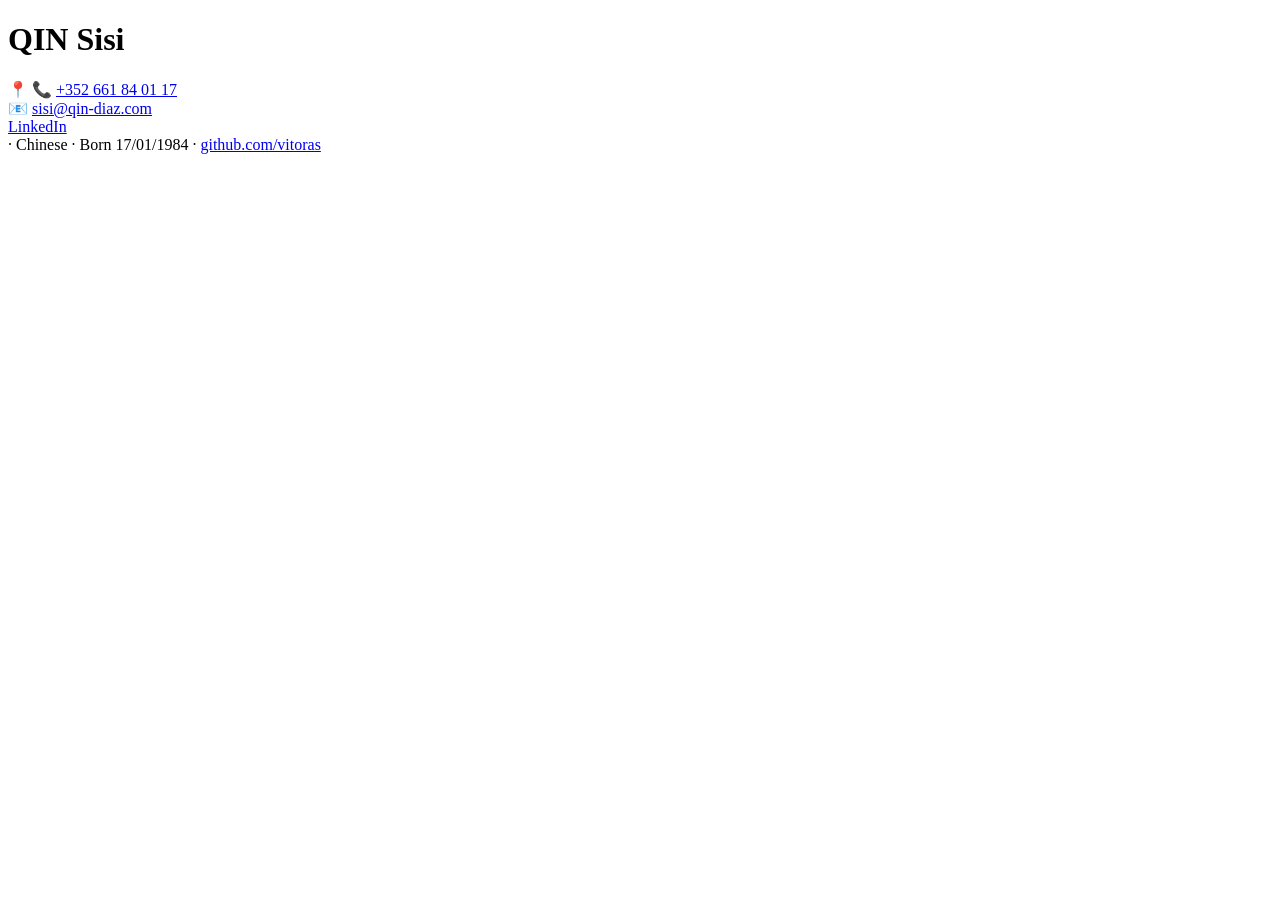
<file: xiongmette/CV.html>
<!DOCTYPE html>
<html lang="en">
<head>
    <meta charset="UTF-8" />
    <meta name="viewport" content="width=device-width, initial-scale=1.0" />
    <title>QIN Sisi</title>
</head>
<body>
    <header>
        <h1>QIN Sisi</h1>
        <div class="contact">
            📍 <Luxembourg, Luxembourg<br>
            📞 <a href="tel:+352661840117">+352 661 84 01 17</a><br>
            📧 <a href="mailto:sisi@qin-diaz.com">sisi@qin-diaz.com</a><br>
            <a href="https://www.linkedin.com/in/qinsisi/?locale=en-US">LinkedIn</a><br>
            · Chinese · Born 17/01/1984
            <span> ·
                    </span><span><a
                    href="https://github.com/vitoras">github.com/vitoras</a></span>
        </div>
    </header>
    <section></section>
    <footer></footer>
</body>
</html>
</file>
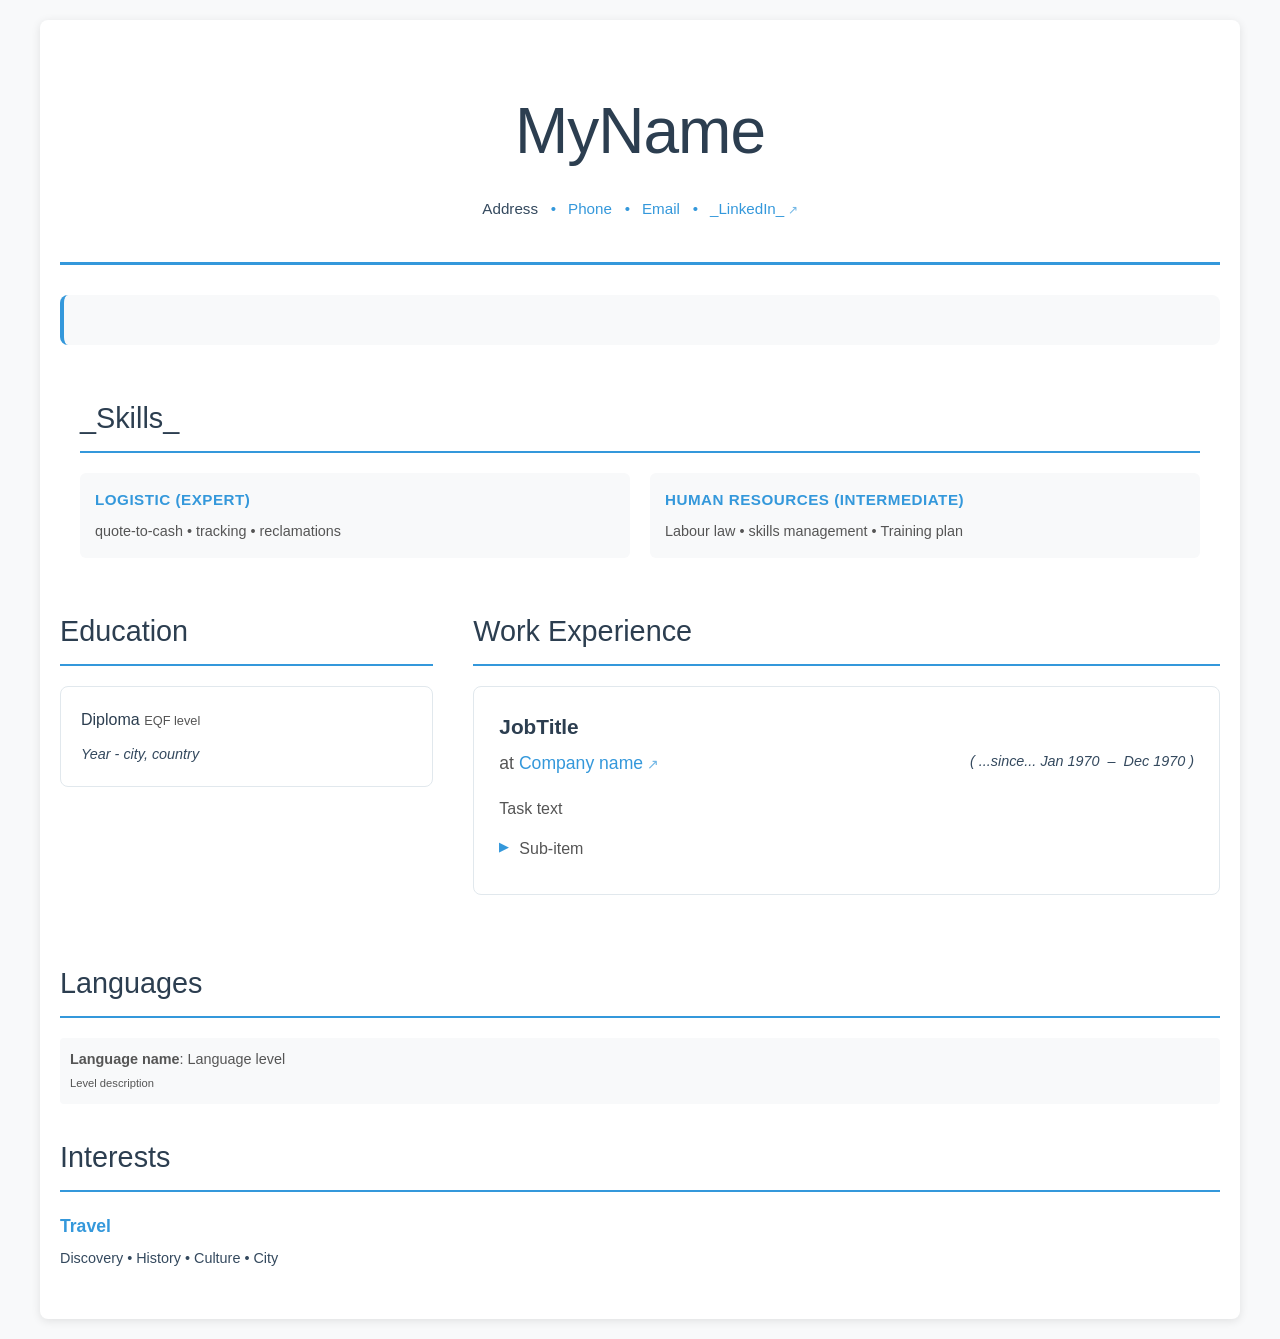
<file: java/src/main/resources/templates/better-cv-tech.html>
<!DOCTYPE html>
<html xmlns:th="http://www.thymeleaf.org" lang="fr">
<head>
    <!-- Template based on https://github.com/paul-hammant/better-cv-tech/
         and adapted manually for current use-case and techno (Java / Thymeleaf - no spring!) -->
    <meta charset="UTF-8">
    <meta name="viewport" content="width=device-width, initial-scale=1.0">
    <title th:text="|${cv.firstName} ${cv.lastName}|">Curriculum Vitae</title>
    <!-- External CSS (website) -->
    <link rel="stylesheet" href="../static/css/better-cv-tech.css" th:href="@{css/better-cv-tech.css}" media="all">
    <!-- Inlined CSS -->
    <!-- This is required for the current application because we just generate HTML (no server) -->
    <style th:utext="${cssContent}"></style>
</head>
<body>
    <div id="app">
        <!-- ============ HEADER ============ -->
        <header class="cv-header">
            <h1 id="name" th:text="|${cv.firstName} ${cv.lastName}|" aria-label="Name">MyName</h1>
            <div class="contact-details">
                <span id="address" th:text="${cv.address.city + ', ' + cv.address.country}">Address</span>
                <span id="phone"><a th:href="|tel:${cv.phone}|" th:text="${cv.phoneDisplay}" th:title="${cv.phoneDisplay}" aria-label="Phone">Phone</a></span>
                <span id="email"><a th:href="|mailto:${cv.email}|" th:text="${cv.email}" th:title="${cv.email}" aria-label="Email">Email</a></span>
                <span id="linkedIn"><a th:href="${cv.linkedIn}" th:text="LinkedIn" th:title="LinkedIn" target="_blank" aria-label="LinkedIn" rel="noopener noreferrer">_LinkedIn_</a></span>
            </div>
        </header>

        <!-- ============ MAIN CONTENT ============ -->
        <main>

            <!-- ====== PERSONAL STATEMENT ====== -->
            <section class="statement">
                <div th:if="${cv.personalStatement != null}" id="personal-statement" th:text="${cv.personalStatement}"></div>
            </section>

            <!-- ====== SKILLS ====== -->
            <section class="skills-section" id="skills-container">
                <h2 th:text="#{section.header.skills}">_Skills_</h2>
                <div class="skills-grid">
                    <!-- TODO forEach -->
                    <!-- TODO #1 -->
                    <div class="skill-category">
                        <!-- Skill category title -->
                        <h3 class="skill-category-title">Logistic <span class="skill-level"> (expert)</span></h3>
                        <!-- List of skills -->
                        <div class="skills-list">quote-to-cash • tracking • reclamations</div>
                    </div>
                    <!-- TODO #2 -->
                    <div class="skill-category">
                        <!-- Skill category title -->
                        <h3 class="skill-category-title">Human Resources <span class="skill-level"> (intermediate)</span></h3>
                        <!-- List of skills -->
                        <div class="skills-list">Labour law • skills management • Training plan</div>
                    </div>
                </div>
            </section>



            <div class="two-column">
                <!-- ====== EDUCATION ====== -->
                <aside class="education-section">
                    <h2 th:text="#{section.header.education}">Education</h2>
                    <div id="education-list">
                        <div th:each="edu, iterStat : ${cv.education}" class="education-item" data-section="education">
                            <div class="qual-content">
                                <h3 th:text="${edu.diploma.name}">Diploma</h3>
                                <span class="edu-eqf" th:if="${edu.diploma.europeanLevel != null}" th:text="| - #{education.eqf} (${edu.diploma.europeanLevel()})|">EQF level</span>
                            </div>
                            <div class="qual-establishment" th:text="|${edu.diploma.year} - ${edu.school.location.city}, ${edu.school.location.country}|">Year - city, country</div>
                        </div>
                    </div>
                </aside>

                <!-- ====== EXPERIENCE ====== -->
                <section class="employment-section">
                    <h2 th:text="#{section.header.experience}">Work Experience</h2>
                    <div id="employment-list">
                        <div class="employment-item single-position" th:each="exp : ${cv.experiences}" data-section="work">
                            <h3 class="single-position-title">
                            <!-- Job title and subTitle -->
                                <span class="position-name" th:text="${exp.jobTitle}">JobTitle</span>
                                <span class="position-name" th:if="${exp.jobSubtitle != null}" th:text="| - ${exp.jobSubtitle}|"></span><br>
                                <!-- Company -->
                            </h3>
                            <p class="position-company">
                                at <a th:href="${exp.company.linkedIn != null} ? ${exp.company.linkedIn} : '#'" th:text="${exp.company.name}" target="_blank" rel="noopener noreferrer" class="company-name">Company name</a>
                                <!-- Dates -->
                                <span class="job-dates">
                                    (
                                        <span th:if="${exp.dates.endTime == null}" th:text="|#{experience.date.since} |">...since...</span>
                                        <time th:datetime="${#temporals.format(exp.dates.startTime.date, 'yyyy-MM-dd')}" th:text="${#temporals.format(exp.dates.startTime.date, 'MMM yyyy')}">Jan 1970</time>
                                        <span th:if="${exp.dates.endTime != null}">&nbsp;–&nbsp;</span>
                                        <time th:if="${exp.dates.endTime != null}" th:datetime="${#temporals.format(exp.dates.endTime.date, 'yyyy-MM-dd')}" th:text="${#temporals.format(exp.dates.endTime.date, 'MMM yyyy')}">Dec 1970</time>
                                    )
                                </span>
                            </p>
                            <!-- Tasks -->
                            <th:block th:each="task : ${exp.tasks}">
                                <!-- Task title -->
                                <span th:if="${!task.text.isBlank}" class="job-description" th:text="${task.text}">Task text</span>
                                <!-- Sub-items -->
                                <ul class="achievements" th:if="${!task.subItems.isEmpty}">
                                    <li th:each="sub : ${task.subItems}" th:text="${sub}">Sub-item</li>
                                </ul>
                            </th:block>
                        </div>
                    </div>
                </section>
            </div>

            <!-- ====== LANGUAGES ====== -->
            <section class="languages-section">
                <h2 th:text="#{section.header.languages}">Languages</h2>
                <div id="languages-list">
                    <ul class="languages-list">
                        <li th:each="lang : ${cv.languages}">
                            <strong th:text="${lang.language}">Language name</strong>:
                            <span th:text="${lang.level}">Language level</span><br>
                            <span class="language-description" th:text="${lang.description}">Level description</span>
                        </li>
                    </ul>
                </div>
            </section>


            <!-- ====== INTERESTS ====== -->
            <section class="interests-section">
                <h2 th:text="#{section.header.interests}">Interests</h2>
                <div id="interests-list">
                    <!-- TODO forEach -->
                    <div class="interest-item" data-section="interests">
                        <h3>Travel</h3>
                        <div class="interest-keywords">Discovery • History • Culture • City</div>
                    </div>
                </div>
            </section>
        </main>
    </div>
</body>
</html>
</file>
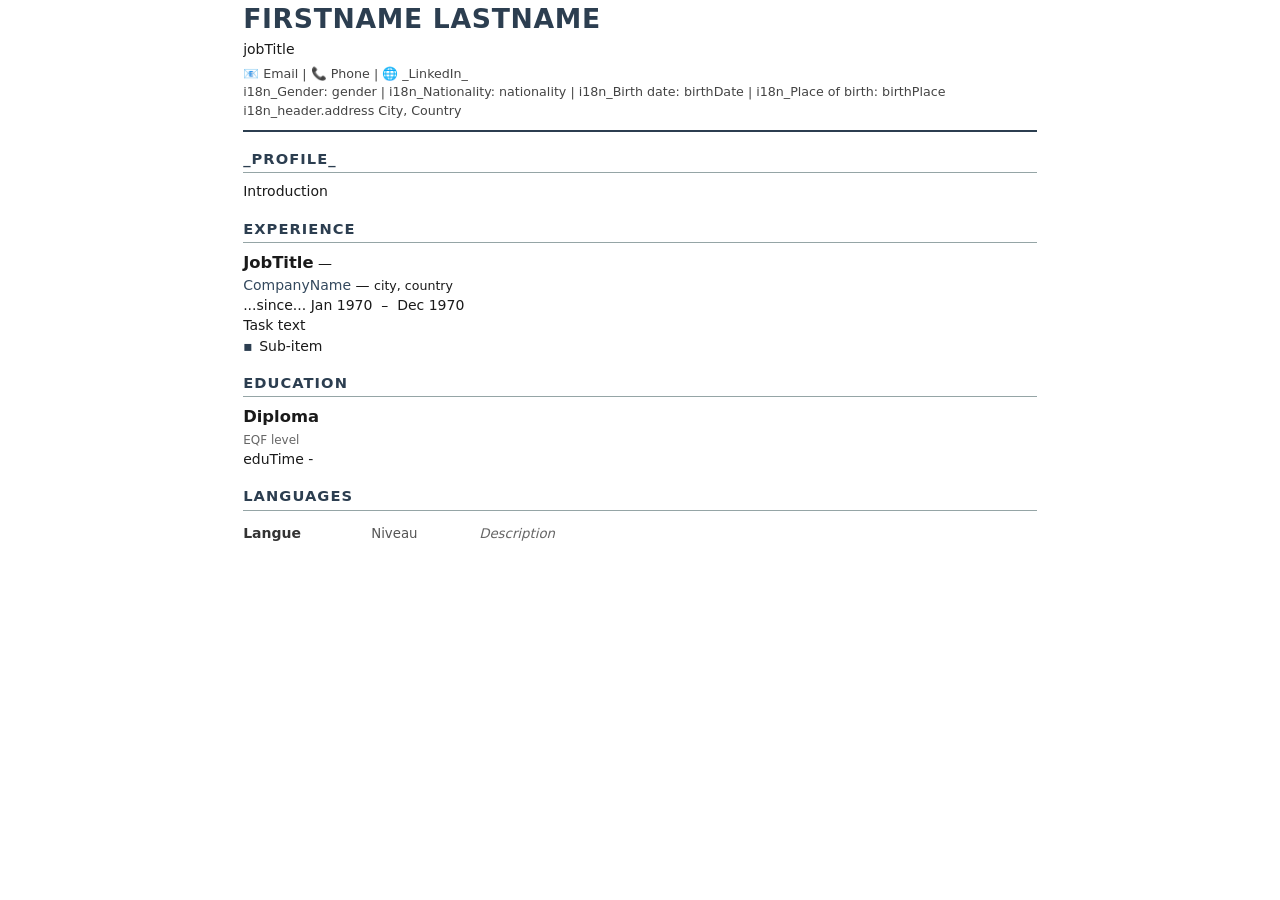
<file: java/src/main/resources/templates/standard.html>
<!DOCTYPE html>
<html xmlns:th="http://www.thymeleaf.org" lang="fr">
<head>
    <meta charset="UTF-8">
    <meta name="viewport" content="width=device-width, initial-scale=1.0">
    <title th:text="|${cv.firstName} ${cv.lastName}|">Curriculum Vitae</title>
    <!-- External CSS (website) -->
    <link rel="stylesheet" href="../static/css/standard.css" th:href="@{css/standard.css}" media="all">
    <!-- Inlined CSS -->
    <!-- This is required for the current application because we just generate HTML (no server) -->
    <style th:utext="${cssContent}"></style>

</head>
<body>

    <!-- ============ HEADER ============ -->
    <header class="cv-header" aria-label="Personal data" data-section="personal-data">
        <h1 class="header-name" th:text="|${cv.firstName} ${cv.lastName}|" id="name" aria-label="Name">FirstName LastName</h1>
        <p><span th:text="${cv.jobTitle}" aria-label="Job title" id="jobTitle">jobTitle</span></p>
        <div class="header-contact">
            <!-- Contacts -->
            <p aria-label="contact">
                <span aria-hidden="true">📧</span> <a id="email" th:href="'mailto:' + ${cv.email}" th:text="${cv.email}" th:title="${cv.email}" aria-label="Email">Email</a>
                | <span aria-hidden="true">📞</span> <a id="phone" th:href="'tel:' + ${cv.phone}" th:text="${cv.phoneDisplay}" th:title="${cv.phoneDisplay}" aria-label="Phone">Phone</a>
                | <span aria-hidden="true">🌐</span> <a id="linkedIn" th:href="${cv.linkedIn}" th:text="LinkedIn" th:title="LinkedIn" target="_blank" aria-label="LinkedIn">_LinkedIn_</a>
            </p>
            <!-- Civility -->
            <p>
                <span th:text="#{header.gender}">i18n_Gender:</span> <span th:text="${cv.gender}" aria-label="Gender">gender</span>
                | <span th:text="#{header.citizenship}">i18n_Nationality:</span> <span th:text="${cv.nationality}" aria-label="Nationality">nationality</span>
                | <span th:text="#{header.birthDate}">i18n_Birth date:</span> <span th:text="${cv.birth.date}" aria-label="Birth date">birthDate</span>
                | <span th:text="#{header.birthPlace}">i18n_Place of birth:</span> <span th:text=" ${cv.birth.city} + ', ' + ${cv.birth.country}" aria-label="Place of birth">birthPlace</span>
            </p>
            <!-- Home address -->
            <p>
                <span th:text="#{header.address}">i18n_header.address</span>&nbsp;<span id="address" th:text="${cv.address.city + ', ' + cv.address.country}">City, Country</span>
            </p>
        </div>
    </header>

    <!-- ============ MAIN CONTENT ============ -->
    <main>
        <!-- ====== PERSONAL STATEMENT ====== -->
        <section class="header-statement">
            <h2 class="cv-section-title" th:text="#{section.header.summary}">_PROFILE_</h2>
            <span th:text="${cv.personalStatement}">Introduction</span>
        </section>


        <!-- ====== EXPERIENCE ====== -->
        <section class="cv-section">
            <h2 class="cv-section-title" th:text="#{section.header.experience}">Experience</h2>

            <div class="experience-item" th:each="exp : ${cv.experiences}" data-section="work">
                <div class="experience-header">
                    <!-- Mission title - Subtitle -->
                    <div class="experience-main">
                        <h3 th:text="${exp.jobTitle}">JobTitle</h3>
                        <span th:if="${exp.jobSubtitle != null}">&nbsp;—&nbsp;</span>
                        <span class="job-subtitle" th:if="${exp.jobSubtitle != null}" th:text="${exp.jobSubtitle}"></span>
                    </div>
                    <!-- Company name and location -->
                    <div>
                        <span class="company-name" th:text="${exp.company.name}">CompanyName</span>
                        <span> — </span>
                        <span class="company-location" th:text="${exp.company.location.city} + ', ' + ${exp.company.location.country}">city, country</span>
                    </div>
                    <!-- Company ... Dates -->
                    <div class="experience-dates">
                        <span th:if="${exp.dates.endTime == null}" th:text="|#{experience.date.since} |">...since...</span>
                        <time th:datetime="${#temporals.format(exp.dates.startTime.date, 'yyyy-MM-dd')}" th:text="${#temporals.format(exp.dates.startTime.date, 'MMM yyyy')}">Jan 1970</time>
                        <span th:if="${exp.dates.endTime != null}">&nbsp;–&nbsp;</span>
                        <time th:if="${exp.dates.endTime != null}" th:datetime="${#temporals.format(exp.dates.endTime.date, 'yyyy-MM-dd')}" th:text="${#temporals.format(exp.dates.endTime.date, 'MMM yyyy')}">Dec 1970</time>
                    </div>
                </div>
                <!-- Tasks -->
                <div class="task-list">
                    <!-- <span th:text="${exp.tasks}">Tasks</span> -->
                    <th:block th:each="task : ${exp.tasks}">
                        <!-- Task title -->
                        <span th:if="${!task.text.isBlank}" th:text="${task.text}">Task text</span>
                        <!-- Sub-items -->
                        <ul class="tasks" th:if="${!task.subItems.isEmpty}">
                            <li th:each="sub : ${task.subItems}" th:text="${sub}">Sub-item</li>
                        </ul>
                    </th:block>
                </div>
            </div>
        </section>

        <!-- ====== EDUCATION ====== -->
        <section class="cv-section">
            <h2 class="cv-section-title" th:text="#{section.header.education}">Education</h2>

            <!-- Use pre-sorted list from context -->
            <div th:each="edu, iterStat : ${cv.education}" class="cv-education-item" data-section="education">
                <h3 th:text="${edu.diploma.name}">Diploma</h3>
                <span class="edu-eqf" th:if="${edu.diploma.europeanLevel != null}" th:text="|#{education.eqf} (${edu.diploma.europeanLevel()})|">EQF level</span>
                <div class="edu-time">
                    <span th:text="${edu.diploma.year}">eduTime</span> - <span th:text="${edu.school.location.city} + ', ' + ${edu.school.location.country}"></span>
                </div>
            </div>
        </section>

        <!-- ====== LANGUAGES ====== -->
        <section class="cv-section">
            <h2 class="cv-section-title" th:text="#{section.header.languages}">Languages</h2>

            <div class="lang-list">
                <div th:each="lang : ${cv.languages}" class="lang-item" data-section="languages">
                    <div class="lang-name" th:text="${lang.language}">Langue</div>
                    <div class="lang-level" th:text="${lang.level}">Niveau</div>
                    <div class="lang-desc" th:text="${lang.motherTongue} ? #{language.level.native} : ${lang.description}">Description</div>
                </div>
            </div>
        </section>
    </main>

</body>
</html>
</file>
